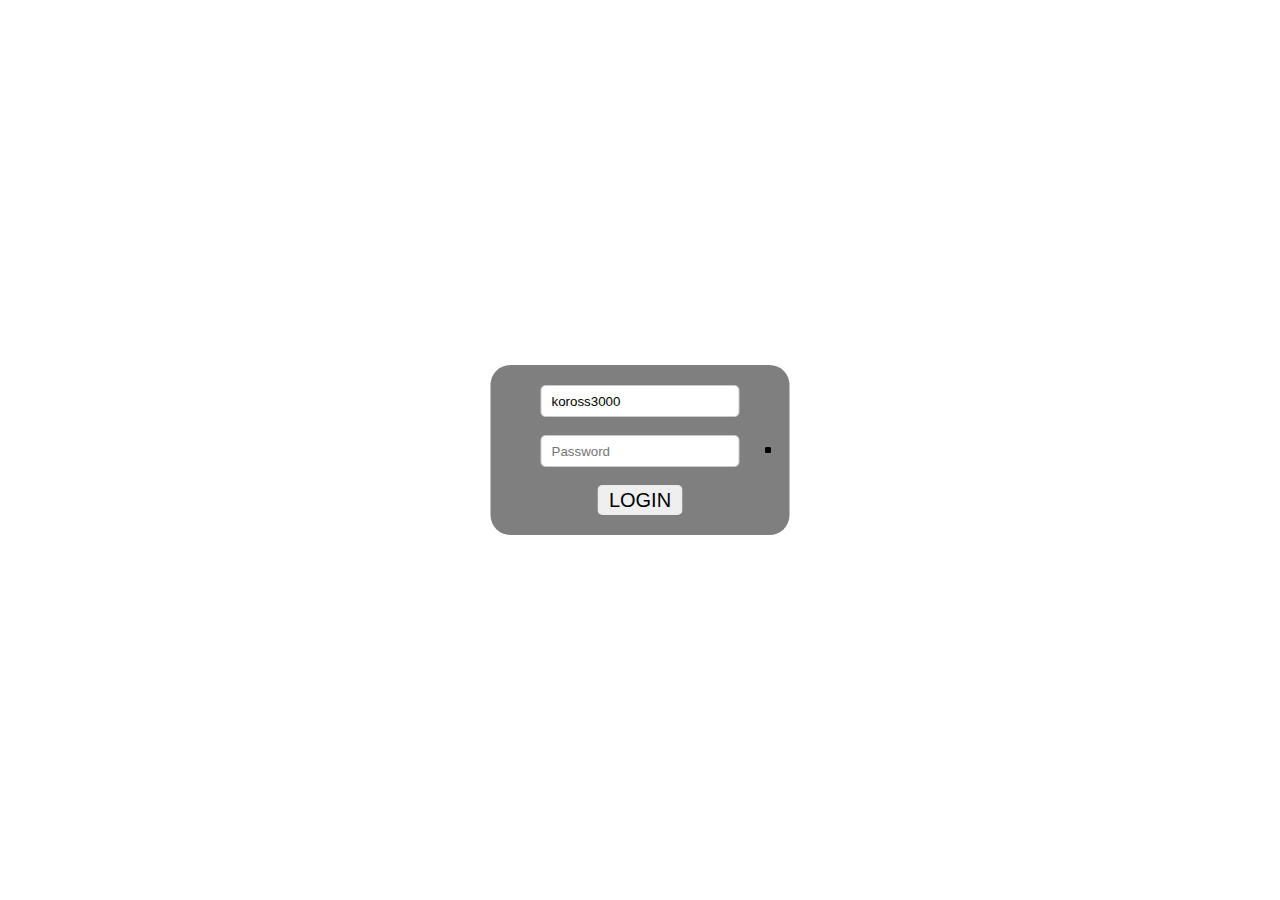
<file: index.html>
<!DOCTYPE html>
<html lang="en">
<head>
    <meta charset="UTF-8">
    <meta http-equiv="X-UA-Compatible" content="IE=edge">
    <meta name="viewport" content="width=device-width, initial-scale=1.0">
    <link rel="stylesheet" href="style/bg.css">
    <link rel="stylesheet" href="style/style.css">
    <script src="scripts/login.js"></script>
    <title>MMMTest Client by JJTV</title>
</head>
<body>
    <div class="main-window">
        <input type="text" placeholder="Username" id="username" value="koross3000"><br><br>
        <input type="password" placeholder="Password" id="password" value=""><br><br>
        <button onclick="login()" id="loginbutton">LOGIN</button>
    </div>
</body>
<div class="firefly"></div>
<div class="firefly"></div>
<div class="firefly"></div>
<div class="firefly"></div>
<div class="firefly"></div>
<div class="firefly"></div>
<div class="firefly"></div>
<div class="firefly"></div>
<div class="firefly"></div>
<div class="firefly"></div>
<div class="firefly"></div>
<div class="firefly"></div>
<div class="firefly"></div>
<div class="firefly"></div>
<div class="firefly"></div>
</html>
</file>
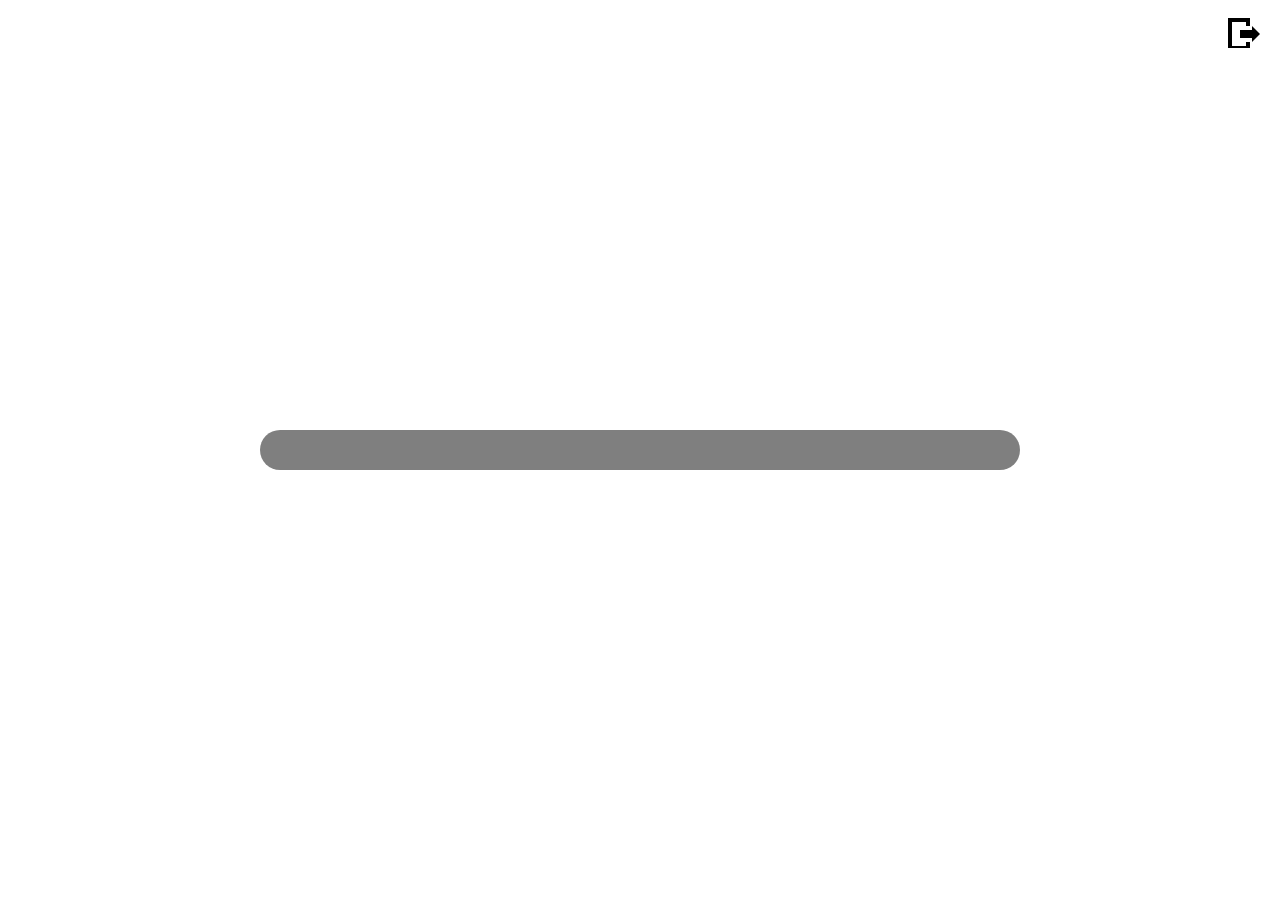
<file: main.html>
<!DOCTYPE html>
<html lang="en">
<head>
    <meta charset="UTF-8">
    <meta http-equiv="X-UA-Compatible" content="IE=edge">
    <meta name="viewport" content="width=device-width, initial-scale=1.0">
    <link rel="stylesheet" href="style/bg.css">
    <link rel="stylesheet" href="style/style.css">
    <button id="logout" onclick="logout()">
        <svg xmlns:dc="http://purl.org/dc/elements/1.1/" xmlns:cc="http://creativecommons.org/ns#" xmlns:rdf="http://www.w3.org/1999/02/22-rdf-syntax-ns#" xmlns:svg="http://www.w3.org/2000/svg" xmlns="http://www.w3.org/2000/svg" xmlns:sodipodi="http://sodipodi.sourceforge.net/DTD/sodipodi-0.dtd" xmlns:inkscape="http://www.inkscape.org/namespaces/inkscape" version="1.1" x="0px" y="0px" width="32px" height="32px" viewBox="0 0 32 32" enable-background="new 0 0 32 32" xml:space="preserve" id="svg2" inkscape:version="0.48.4 r9939" sodipodi:docname="logout.svg"><defs id="defs3031"/><sodipodi:namedview pagecolor="#ffffff" bordercolor="#666666" borderopacity="1" objecttolerance="10" gridtolerance="10" guidetolerance="10" inkscape:pageopacity="0" inkscape:pageshadow="2" inkscape:window-width="640" inkscape:window-height="480" id="namedview3029" showgrid="false" inkscape:zoom="7.375" inkscape:cx="16" inkscape:cy="16" inkscape:window-x="53" inkscape:window-y="24" inkscape:window-maximized="0" inkscape:current-layer="svg2"/><metadata id="metadata3019"><rdf:RDF><cc:Work rdf:about=""><dc:format>image/svg+xml</dc:format><dc:type rdf:resource="http://purl.org/dc/dcmitype/StillImage"/><dc:title>PICOL Icon</dc:title><dc:date>2010-06-23</dc:date><dc:creator><cc:Agent><dc:title>Melih Bilgil</dc:title></cc:Agent></dc:creator><dc:rights><cc:Agent><dc:title>Creative Commons BY-SA</dc:title></cc:Agent></dc:rights><dc:publisher><cc:Agent><dc:title>PICOL - Pictorial Communication Language</dc:title></cc:Agent></dc:publisher><dc:identifier>http://blog.picol.org</dc:identifier><dc:source>http://blog.picol.org</dc:source><dc:language>en</dc:language><dc:subject><rdf:Bag><rdf:li>PICOL</rdf:li><rdf:li>icon</rdf:li><rdf:li>icons</rdf:li><rdf:li>sign</rdf:li><rdf:li>GUI</rdf:li><rdf:li>vector</rdf:li><rdf:li>interface</rdf:li></rdf:Bag></dc:subject><dc:description>This is one icon out of all PICOL icons</dc:description><dc:contributor><cc:Agent><dc:title>Melih Bilgil (www.lonja.de), Christopher Adjei (www.boffer.net)</dc:title></cc:Agent></dc:contributor><cc:license rdf:resource="http://creativecommons.org/licenses/by-sa/3.0/"/></cc:Work><cc:License rdf:about="http://creativecommons.org/licenses/by-sa/3.0/"><cc:permits rdf:resource="http://creativecommons.org/ns#Reproduction"/><cc:permits rdf:resource="http://creativecommons.org/ns#Distribution"/><cc:requires rdf:resource="http://creativecommons.org/ns#Notice"/><cc:requires rdf:resource="http://creativecommons.org/ns#Attribution"/><cc:permits rdf:resource="http://creativecommons.org/ns#DerivativeWorks"/><cc:requires rdf:resource="http://creativecommons.org/ns#ShareAlike"/></cc:License></rdf:RDF></metadata><g id="background"><rect fill="none" width="32" height="32" id="rect3022"/></g><path id="polygon3027" d="m 18,24 0,4 -14,0 0,-24 14,0 0,4 4,0 0,-8 -22,0 0,32 22,0 0,-8 z m -6,-4.003 0,-8 12,0 0,-4 8,8 -8,8 0,-4 z"/></svg>
    </button>
    <title>MMMTest Client by JJTV</title>
</head>
<body>
    <div class="main-window">
        <div id="fields"></div>
    </div>
    
</body>
<script src="scripts/main.js"></script>
</html>
</file>
<file: style/bg.css>
body {
background: url(https://i.pinimg.com/originals/44/6e/3b/446e3b79395a287ca32f7977dd83b290.jpg) no-repeat center center fixed;
background-size: cover;
overflow: hidden;
}

.firefly {
position: fixed;
left: 50%;
top: 50%;
width: 0.4vw;
height: 0.4vw;
margin: -0.2vw 0 0 9.8vw;
animation: ease 200s alternate infinite;
pointer-events: none;
}
.firefly::before, .firefly::after {
content: "";
position: absolute;
width: 100%;
height: 100%;
border-radius: 50%;
transform-origin: -10vw;
}
.firefly::before {
background: black;
opacity: 0.4;
animation: drift ease alternate infinite;
}
.firefly::after {
background: white;
opacity: 0;
box-shadow: 0 0 0vw 0vw yellow;
animation: drift ease alternate infinite, flash ease infinite;
}

.firefly:nth-child(1) {
animation-name: move1;
}
.firefly:nth-child(1)::before {
animation-duration: 9s;
}
.firefly:nth-child(1)::after {
animation-duration: 9s, 5221ms;
animation-delay: 0ms, 4958ms;
}

@keyframes move1 {
0% {
    transform: translateX(-25vw) translateY(17vh) scale(0.28);
}
3.7037037037% {
    transform: translateX(23vw) translateY(-43vh) scale(0.6);
}
7.4074074074% {
    transform: translateX(4vw) translateY(-38vh) scale(0.49);
}
11.1111111111% {
    transform: translateX(-8vw) translateY(-24vh) scale(1);
}
14.8148148148% {
    transform: translateX(-7vw) translateY(0vh) scale(0.86);
}
18.5185185185% {
    transform: translateX(21vw) translateY(-19vh) scale(0.37);
}
22.2222222222% {
    transform: translateX(48vw) translateY(-18vh) scale(0.42);
}
25.9259259259% {
    transform: translateX(-6vw) translateY(26vh) scale(0.34);
}
29.6296296296% {
    transform: translateX(-3vw) translateY(-24vh) scale(0.57);
}
33.3333333333% {
    transform: translateX(-29vw) translateY(-40vh) scale(0.27);
}
37.037037037% {
    transform: translateX(-7vw) translateY(4vh) scale(0.28);
}
40.7407407407% {
    transform: translateX(-27vw) translateY(16vh) scale(0.44);
}
44.4444444444% {
    transform: translateX(-5vw) translateY(13vh) scale(1);
}
48.1481481481% {
    transform: translateX(-18vw) translateY(-26vh) scale(0.92);
}
51.8518518519% {
    transform: translateX(11vw) translateY(33vh) scale(0.97);
}
55.5555555556% {
    transform: translateX(-42vw) translateY(-12vh) scale(0.59);
}
59.2592592593% {
    transform: translateX(-11vw) translateY(-7vh) scale(0.8);
}
62.962962963% {
    transform: translateX(38vw) translateY(10vh) scale(0.56);
}
66.6666666667% {
    transform: translateX(-35vw) translateY(-47vh) scale(0.34);
}
70.3703703704% {
    transform: translateX(19vw) translateY(47vh) scale(0.74);
}
74.0740740741% {
    transform: translateX(-45vw) translateY(-45vh) scale(0.66);
}
77.7777777778% {
    transform: translateX(-46vw) translateY(-43vh) scale(0.78);
}
81.4814814815% {
    transform: translateX(19vw) translateY(26vh) scale(0.96);
}
85.1851851852% {
    transform: translateX(-39vw) translateY(8vh) scale(0.65);
}
88.8888888889% {
    transform: translateX(22vw) translateY(25vh) scale(0.94);
}
92.5925925926% {
    transform: translateX(-49vw) translateY(19vh) scale(0.39);
}
96.2962962963% {
    transform: translateX(15vw) translateY(-15vh) scale(0.37);
}
100% {
    transform: translateX(39vw) translateY(-45vh) scale(0.35);
}
}
.firefly:nth-child(2) {
animation-name: move2;
}
.firefly:nth-child(2)::before {
animation-duration: 9s;
}
.firefly:nth-child(2)::after {
animation-duration: 9s, 10412ms;
animation-delay: 0ms, 3922ms;
}

@keyframes move2 {
0% {
    transform: translateX(-3vw) translateY(-40vh) scale(0.46);
}
3.8461538462% {
    transform: translateX(15vw) translateY(2vh) scale(0.89);
}
7.6923076923% {
    transform: translateX(37vw) translateY(25vh) scale(0.5);
}
11.5384615385% {
    transform: translateX(27vw) translateY(18vh) scale(0.26);
}
15.3846153846% {
    transform: translateX(5vw) translateY(27vh) scale(0.46);
}
19.2307692308% {
    transform: translateX(30vw) translateY(-29vh) scale(0.49);
}
23.0769230769% {
    transform: translateX(-34vw) translateY(17vh) scale(0.91);
}
26.9230769231% {
    transform: translateX(-24vw) translateY(2vh) scale(0.59);
}
30.7692307692% {
    transform: translateX(9vw) translateY(-41vh) scale(0.61);
}
34.6153846154% {
    transform: translateX(13vw) translateY(28vh) scale(0.96);
}
38.4615384615% {
    transform: translateX(8vw) translateY(27vh) scale(1);
}
42.3076923077% {
    transform: translateX(14vw) translateY(-6vh) scale(0.9);
}
46.1538461538% {
    transform: translateX(-24vw) translateY(18vh) scale(0.82);
}
50% {
    transform: translateX(-12vw) translateY(7vh) scale(0.58);
}
53.8461538462% {
    transform: translateX(0vw) translateY(24vh) scale(0.92);
}
57.6923076923% {
    transform: translateX(28vw) translateY(34vh) scale(0.93);
}
61.5384615385% {
    transform: translateX(1vw) translateY(-36vh) scale(0.97);
}
65.3846153846% {
    transform: translateX(29vw) translateY(-13vh) scale(0.73);
}
69.2307692308% {
    transform: translateX(5vw) translateY(50vh) scale(0.62);
}
73.0769230769% {
    transform: translateX(-46vw) translateY(-48vh) scale(0.63);
}
76.9230769231% {
    transform: translateX(0vw) translateY(-35vh) scale(0.35);
}
80.7692307692% {
    transform: translateX(-42vw) translateY(-36vh) scale(0.47);
}
84.6153846154% {
    transform: translateX(30vw) translateY(-47vh) scale(0.72);
}
88.4615384615% {
    transform: translateX(28vw) translateY(50vh) scale(0.49);
}
92.3076923077% {
    transform: translateX(-33vw) translateY(9vh) scale(0.68);
}
96.1538461538% {
    transform: translateX(50vw) translateY(1vh) scale(0.4);
}
100% {
    transform: translateX(-12vw) translateY(30vh) scale(0.39);
}
}
.firefly:nth-child(3) {
animation-name: move3;
}
.firefly:nth-child(3)::before {
animation-duration: 10s;
}
.firefly:nth-child(3)::after {
animation-duration: 10s, 7428ms;
animation-delay: 0ms, 3846ms;
}

@keyframes move3 {
0% {
    transform: translateX(-28vw) translateY(3vh) scale(0.53);
}
3.8461538462% {
    transform: translateX(49vw) translateY(16vh) scale(0.9);
}
7.6923076923% {
    transform: translateX(-41vw) translateY(-12vh) scale(0.81);
}
11.5384615385% {
    transform: translateX(25vw) translateY(-30vh) scale(0.86);
}
15.3846153846% {
    transform: translateX(45vw) translateY(0vh) scale(0.46);
}
19.2307692308% {
    transform: translateX(48vw) translateY(-31vh) scale(0.32);
}
23.0769230769% {
    transform: translateX(9vw) translateY(40vh) scale(0.43);
}
26.9230769231% {
    transform: translateX(33vw) translateY(8vh) scale(0.84);
}
30.7692307692% {
    transform: translateX(29vw) translateY(-27vh) scale(0.69);
}
34.6153846154% {
    transform: translateX(42vw) translateY(-37vh) scale(0.61);
}
38.4615384615% {
    transform: translateX(2vw) translateY(15vh) scale(0.33);
}
42.3076923077% {
    transform: translateX(-27vw) translateY(-8vh) scale(0.55);
}
46.1538461538% {
    transform: translateX(-44vw) translateY(-11vh) scale(0.7);
}
50% {
    transform: translateX(7vw) translateY(-10vh) scale(0.32);
}
53.8461538462% {
    transform: translateX(33vw) translateY(-17vh) scale(0.66);
}
57.6923076923% {
    transform: translateX(38vw) translateY(30vh) scale(0.27);
}
61.5384615385% {
    transform: translateX(-15vw) translateY(49vh) scale(0.64);
}
65.3846153846% {
    transform: translateX(-13vw) translateY(-36vh) scale(0.43);
}
69.2307692308% {
    transform: translateX(38vw) translateY(32vh) scale(0.26);
}
73.0769230769% {
    transform: translateX(35vw) translateY(-2vh) scale(0.78);
}
76.9230769231% {
    transform: translateX(-9vw) translateY(-11vh) scale(0.65);
}
80.7692307692% {
    transform: translateX(42vw) translateY(4vh) scale(0.75);
}
84.6153846154% {
    transform: translateX(28vw) translateY(-9vh) scale(0.74);
}
88.4615384615% {
    transform: translateX(31vw) translateY(10vh) scale(0.71);
}
92.3076923077% {
    transform: translateX(8vw) translateY(36vh) scale(0.32);
}
96.1538461538% {
    transform: translateX(-21vw) translateY(50vh) scale(0.9);
}
100% {
    transform: translateX(5vw) translateY(21vh) scale(0.98);
}
}
.firefly:nth-child(4) {
animation-name: move4;
}
.firefly:nth-child(4)::before {
animation-duration: 17s;
}
.firefly:nth-child(4)::after {
animation-duration: 17s, 7120ms;
animation-delay: 0ms, 822ms;
}

@keyframes move4 {
0% {
    transform: translateX(8vw) translateY(-25vh) scale(0.7);
}
4.5454545455% {
    transform: translateX(-35vw) translateY(-42vh) scale(0.95);
}
9.0909090909% {
    transform: translateX(27vw) translateY(15vh) scale(1);
}
13.6363636364% {
    transform: translateX(15vw) translateY(-30vh) scale(0.4);
}
18.1818181818% {
    transform: translateX(40vw) translateY(32vh) scale(0.41);
}
22.7272727273% {
    transform: translateX(46vw) translateY(40vh) scale(0.66);
}
27.2727272727% {
    transform: translateX(-36vw) translateY(5vh) scale(0.74);
}
31.8181818182% {
    transform: translateX(-8vw) translateY(33vh) scale(0.67);
}
36.3636363636% {
    transform: translateX(-48vw) translateY(-11vh) scale(0.42);
}
40.9090909091% {
    transform: translateX(13vw) translateY(34vh) scale(0.83);
}
45.4545454545% {
    transform: translateX(-26vw) translateY(17vh) scale(0.38);
}
50% {
    transform: translateX(-29vw) translateY(-6vh) scale(0.59);
}
54.5454545455% {
    transform: translateX(-19vw) translateY(7vh) scale(0.29);
}
59.0909090909% {
    transform: translateX(2vw) translateY(4vh) scale(0.57);
}
63.6363636364% {
    transform: translateX(-1vw) translateY(36vh) scale(0.43);
}
68.1818181818% {
    transform: translateX(38vw) translateY(-6vh) scale(0.96);
}
72.7272727273% {
    transform: translateX(-19vw) translateY(22vh) scale(0.51);
}
77.2727272727% {
    transform: translateX(49vw) translateY(44vh) scale(0.29);
}
81.8181818182% {
    transform: translateX(11vw) translateY(-35vh) scale(0.37);
}
86.3636363636% {
    transform: translateX(-45vw) translateY(-11vh) scale(0.85);
}
90.9090909091% {
    transform: translateX(-31vw) translateY(0vh) scale(0.41);
}
95.4545454545% {
    transform: translateX(33vw) translateY(-30vh) scale(0.5);
}
100% {
    transform: translateX(32vw) translateY(6vh) scale(0.67);
}
}
.firefly:nth-child(5) {
animation-name: move5;
}
.firefly:nth-child(5)::before {
animation-duration: 15s;
}
.firefly:nth-child(5)::after {
animation-duration: 15s, 10313ms;
animation-delay: 0ms, 3516ms;
}

@keyframes move5 {
0% {
    transform: translateX(2vw) translateY(-5vh) scale(0.9);
}
4.5454545455% {
    transform: translateX(38vw) translateY(50vh) scale(0.91);
}
9.0909090909% {
    transform: translateX(-16vw) translateY(-48vh) scale(0.88);
}
13.6363636364% {
    transform: translateX(0vw) translateY(7vh) scale(0.97);
}
18.1818181818% {
    transform: translateX(49vw) translateY(40vh) scale(0.38);
}
22.7272727273% {
    transform: translateX(0vw) translateY(30vh) scale(0.62);
}
27.2727272727% {
    transform: translateX(27vw) translateY(-27vh) scale(0.72);
}
31.8181818182% {
    transform: translateX(19vw) translateY(-6vh) scale(0.56);
}
36.3636363636% {
    transform: translateX(34vw) translateY(0vh) scale(0.38);
}
40.9090909091% {
    transform: translateX(46vw) translateY(-33vh) scale(0.66);
}
45.4545454545% {
    transform: translateX(24vw) translateY(12vh) scale(0.82);
}
50% {
    transform: translateX(25vw) translateY(-40vh) scale(0.79);
}
54.5454545455% {
    transform: translateX(0vw) translateY(50vh) scale(0.57);
}
59.0909090909% {
    transform: translateX(-17vw) translateY(6vh) scale(0.99);
}
63.6363636364% {
    transform: translateX(-43vw) translateY(-25vh) scale(0.62);
}
68.1818181818% {
    transform: translateX(23vw) translateY(9vh) scale(0.98);
}
72.7272727273% {
    transform: translateX(-12vw) translateY(23vh) scale(0.94);
}
77.2727272727% {
    transform: translateX(-12vw) translateY(33vh) scale(0.55);
}
81.8181818182% {
    transform: translateX(-22vw) translateY(-30vh) scale(0.6);
}
86.3636363636% {
    transform: translateX(8vw) translateY(-34vh) scale(0.94);
}
90.9090909091% {
    transform: translateX(49vw) translateY(-24vh) scale(0.74);
}
95.4545454545% {
    transform: translateX(20vw) translateY(-4vh) scale(0.82);
}
100% {
    transform: translateX(46vw) translateY(-15vh) scale(0.26);
}
}
.firefly:nth-child(6) {
animation-name: move6;
}
.firefly:nth-child(6)::before {
animation-duration: 15s;
}
.firefly:nth-child(6)::after {
animation-duration: 15s, 9998ms;
animation-delay: 0ms, 5126ms;
}

@keyframes move6 {
0% {
    transform: translateX(32vw) translateY(-47vh) scale(0.54);
}
4.347826087% {
    transform: translateX(-11vw) translateY(-38vh) scale(0.99);
}
8.6956521739% {
    transform: translateX(-9vw) translateY(48vh) scale(0.99);
}
13.0434782609% {
    transform: translateX(-4vw) translateY(-10vh) scale(0.9);
}
17.3913043478% {
    transform: translateX(-2vw) translateY(34vh) scale(0.26);
}
21.7391304348% {
    transform: translateX(-44vw) translateY(-21vh) scale(0.47);
}
26.0869565217% {
    transform: translateX(36vw) translateY(20vh) scale(0.8);
}
30.4347826087% {
    transform: translateX(27vw) translateY(29vh) scale(0.4);
}
34.7826086957% {
    transform: translateX(24vw) translateY(5vh) scale(0.56);
}
39.1304347826% {
    transform: translateX(28vw) translateY(31vh) scale(0.41);
}
43.4782608696% {
    transform: translateX(5vw) translateY(-2vh) scale(0.73);
}
47.8260869565% {
    transform: translateX(-14vw) translateY(-35vh) scale(0.53);
}
52.1739130435% {
    transform: translateX(-23vw) translateY(-14vh) scale(0.94);
}
56.5217391304% {
    transform: translateX(-2vw) translateY(-23vh) scale(0.85);
}
60.8695652174% {
    transform: translateX(29vw) translateY(34vh) scale(0.96);
}
65.2173913043% {
    transform: translateX(-43vw) translateY(-11vh) scale(0.78);
}
69.5652173913% {
    transform: translateX(22vw) translateY(-37vh) scale(0.48);
}
73.9130434783% {
    transform: translateX(-14vw) translateY(-23vh) scale(0.72);
}
78.2608695652% {
    transform: translateX(5vw) translateY(40vh) scale(0.49);
}
82.6086956522% {
    transform: translateX(-14vw) translateY(35vh) scale(0.57);
}
86.9565217391% {
    transform: translateX(-26vw) translateY(-16vh) scale(0.49);
}
91.3043478261% {
    transform: translateX(-47vw) translateY(-33vh) scale(0.84);
}
95.652173913% {
    transform: translateX(-22vw) translateY(50vh) scale(0.41);
}
100% {
    transform: translateX(41vw) translateY(16vh) scale(0.91);
}
}
.firefly:nth-child(7) {
animation-name: move7;
}
.firefly:nth-child(7)::before {
animation-duration: 18s;
}
.firefly:nth-child(7)::after {
animation-duration: 18s, 9407ms;
animation-delay: 0ms, 4176ms;
}

@keyframes move7 {
0% {
    transform: translateX(12vw) translateY(25vh) scale(0.72);
}
4.7619047619% {
    transform: translateX(1vw) translateY(-13vh) scale(0.26);
}
9.5238095238% {
    transform: translateX(-26vw) translateY(2vh) scale(1);
}
14.2857142857% {
    transform: translateX(14vw) translateY(30vh) scale(0.97);
}
19.0476190476% {
    transform: translateX(22vw) translateY(43vh) scale(0.86);
}
23.8095238095% {
    transform: translateX(22vw) translateY(-3vh) scale(0.53);
}
28.5714285714% {
    transform: translateX(-40vw) translateY(-14vh) scale(0.99);
}
33.3333333333% {
    transform: translateX(-27vw) translateY(-32vh) scale(0.89);
}
38.0952380952% {
    transform: translateX(24vw) translateY(-25vh) scale(0.62);
}
42.8571428571% {
    transform: translateX(50vw) translateY(37vh) scale(0.69);
}
47.619047619% {
    transform: translateX(42vw) translateY(22vh) scale(0.42);
}
52.380952381% {
    transform: translateX(11vw) translateY(-8vh) scale(0.34);
}
57.1428571429% {
    transform: translateX(23vw) translateY(-5vh) scale(0.96);
}
61.9047619048% {
    transform: translateX(42vw) translateY(-31vh) scale(0.5);
}
66.6666666667% {
    transform: translateX(41vw) translateY(25vh) scale(0.51);
}
71.4285714286% {
    transform: translateX(-43vw) translateY(-32vh) scale(0.81);
}
76.1904761905% {
    transform: translateX(38vw) translateY(-40vh) scale(0.58);
}
80.9523809524% {
    transform: translateX(29vw) translateY(16vh) scale(0.36);
}
85.7142857143% {
    transform: translateX(-22vw) translateY(-37vh) scale(0.91);
}
90.4761904762% {
    transform: translateX(-36vw) translateY(17vh) scale(0.94);
}
95.2380952381% {
    transform: translateX(40vw) translateY(21vh) scale(0.38);
}
100% {
    transform: translateX(44vw) translateY(48vh) scale(0.26);
}
}
.firefly:nth-child(8) {
animation-name: move8;
}
.firefly:nth-child(8)::before {
animation-duration: 15s;
}
.firefly:nth-child(8)::after {
animation-duration: 15s, 7985ms;
animation-delay: 0ms, 1217ms;
}

@keyframes move8 {
0% {
    transform: translateX(-49vw) translateY(-7vh) scale(0.31);
}
5.2631578947% {
    transform: translateX(8vw) translateY(-1vh) scale(0.59);
}
10.5263157895% {
    transform: translateX(17vw) translateY(24vh) scale(0.73);
}
15.7894736842% {
    transform: translateX(-1vw) translateY(37vh) scale(0.56);
}
21.0526315789% {
    transform: translateX(-32vw) translateY(-27vh) scale(0.83);
}
26.3157894737% {
    transform: translateX(-23vw) translateY(11vh) scale(0.64);
}
31.5789473684% {
    transform: translateX(-21vw) translateY(-29vh) scale(0.7);
}
36.8421052632% {
    transform: translateX(17vw) translateY(-22vh) scale(0.58);
}
42.1052631579% {
    transform: translateX(-48vw) translateY(-34vh) scale(0.4);
}
47.3684210526% {
    transform: translateX(4vw) translateY(-27vh) scale(0.52);
}
52.6315789474% {
    transform: translateX(1vw) translateY(27vh) scale(0.5);
}
57.8947368421% {
    transform: translateX(40vw) translateY(30vh) scale(0.36);
}
63.1578947368% {
    transform: translateX(19vw) translateY(-33vh) scale(0.38);
}
68.4210526316% {
    transform: translateX(14vw) translateY(16vh) scale(0.84);
}
73.6842105263% {
    transform: translateX(-18vw) translateY(-47vh) scale(0.84);
}
78.9473684211% {
    transform: translateX(-13vw) translateY(-43vh) scale(1);
}
84.2105263158% {
    transform: translateX(46vw) translateY(5vh) scale(0.52);
}
89.4736842105% {
    transform: translateX(16vw) translateY(3vh) scale(0.84);
}
94.7368421053% {
    transform: translateX(33vw) translateY(39vh) scale(0.48);
}
100% {
    transform: translateX(-38vw) translateY(1vh) scale(0.28);
}
}
.firefly:nth-child(9) {
animation-name: move9;
}
.firefly:nth-child(9)::before {
animation-duration: 12s;
}
.firefly:nth-child(9)::after {
animation-duration: 12s, 5278ms;
animation-delay: 0ms, 1800ms;
}

@keyframes move9 {
0% {
    transform: translateX(23vw) translateY(-15vh) scale(0.48);
}
4% {
    transform: translateX(10vw) translateY(28vh) scale(1);
}
8% {
    transform: translateX(42vw) translateY(-3vh) scale(0.97);
}
12% {
    transform: translateX(19vw) translateY(29vh) scale(0.82);
}
16% {
    transform: translateX(40vw) translateY(40vh) scale(0.93);
}
20% {
    transform: translateX(42vw) translateY(-43vh) scale(0.89);
}
24% {
    transform: translateX(28vw) translateY(5vh) scale(0.41);
}
28% {
    transform: translateX(50vw) translateY(-39vh) scale(0.81);
}
32% {
    transform: translateX(27vw) translateY(-35vh) scale(0.51);
}
36% {
    transform: translateX(-4vw) translateY(-40vh) scale(0.93);
}
40% {
    transform: translateX(-39vw) translateY(-1vh) scale(0.74);
}
44% {
    transform: translateX(-17vw) translateY(49vh) scale(0.41);
}
48% {
    transform: translateX(-42vw) translateY(34vh) scale(0.86);
}
52% {
    transform: translateX(3vw) translateY(-38vh) scale(0.65);
}
56% {
    transform: translateX(-43vw) translateY(33vh) scale(0.7);
}
60% {
    transform: translateX(-3vw) translateY(0vh) scale(0.42);
}
64% {
    transform: translateX(-24vw) translateY(40vh) scale(0.84);
}
68% {
    transform: translateX(33vw) translateY(4vh) scale(0.99);
}
72% {
    transform: translateX(-12vw) translateY(-44vh) scale(0.53);
}
76% {
    transform: translateX(-47vw) translateY(-44vh) scale(0.89);
}
80% {
    transform: translateX(17vw) translateY(5vh) scale(0.67);
}
84% {
    transform: translateX(-45vw) translateY(17vh) scale(0.29);
}
88% {
    transform: translateX(-6vw) translateY(-10vh) scale(0.49);
}
92% {
    transform: translateX(-35vw) translateY(12vh) scale(0.7);
}
96% {
    transform: translateX(44vw) translateY(-13vh) scale(0.51);
}
100% {
    transform: translateX(-5vw) translateY(-49vh) scale(0.92);
}
}
.firefly:nth-child(10) {
animation-name: move10;
}
.firefly:nth-child(10)::before {
animation-duration: 16s;
}
.firefly:nth-child(10)::after {
animation-duration: 16s, 8695ms;
animation-delay: 0ms, 2923ms;
}

@keyframes move10 {
0% {
    transform: translateX(21vw) translateY(-22vh) scale(0.63);
}
5.8823529412% {
    transform: translateX(17vw) translateY(-25vh) scale(0.26);
}
11.7647058824% {
    transform: translateX(-9vw) translateY(-8vh) scale(0.57);
}
17.6470588235% {
    transform: translateX(-28vw) translateY(30vh) scale(0.68);
}
23.5294117647% {
    transform: translateX(-46vw) translateY(32vh) scale(0.71);
}
29.4117647059% {
    transform: translateX(-6vw) translateY(4vh) scale(0.37);
}
35.2941176471% {
    transform: translateX(-11vw) translateY(-29vh) scale(0.57);
}
41.1764705882% {
    transform: translateX(-45vw) translateY(-9vh) scale(0.67);
}
47.0588235294% {
    transform: translateX(16vw) translateY(-32vh) scale(0.75);
}
52.9411764706% {
    transform: translateX(-1vw) translateY(-8vh) scale(0.58);
}
58.8235294118% {
    transform: translateX(44vw) translateY(17vh) scale(0.85);
}
64.7058823529% {
    transform: translateX(6vw) translateY(-47vh) scale(0.69);
}
70.5882352941% {
    transform: translateX(50vw) translateY(14vh) scale(0.4);
}
76.4705882353% {
    transform: translateX(-21vw) translateY(39vh) scale(0.38);
}
82.3529411765% {
    transform: translateX(17vw) translateY(39vh) scale(0.41);
}
88.2352941176% {
    transform: translateX(28vw) translateY(18vh) scale(0.9);
}
94.1176470588% {
    transform: translateX(14vw) translateY(46vh) scale(0.63);
}
100% {
    transform: translateX(-29vw) translateY(-11vh) scale(0.71);
}
}
.firefly:nth-child(11) {
animation-name: move11;
}
.firefly:nth-child(11)::before {
animation-duration: 14s;
}
.firefly:nth-child(11)::after {
animation-duration: 14s, 5452ms;
animation-delay: 0ms, 1894ms;
}

@keyframes move11 {
0% {
    transform: translateX(38vw) translateY(-39vh) scale(0.31);
}
3.8461538462% {
    transform: translateX(28vw) translateY(-10vh) scale(0.47);
}
7.6923076923% {
    transform: translateX(11vw) translateY(-7vh) scale(0.63);
}
11.5384615385% {
    transform: translateX(-9vw) translateY(28vh) scale(0.58);
}
15.3846153846% {
    transform: translateX(-25vw) translateY(46vh) scale(0.4);
}
19.2307692308% {
    transform: translateX(10vw) translateY(18vh) scale(0.76);
}
23.0769230769% {
    transform: translateX(38vw) translateY(43vh) scale(0.96);
}
26.9230769231% {
    transform: translateX(-28vw) translateY(5vh) scale(0.49);
}
30.7692307692% {
    transform: translateX(-42vw) translateY(35vh) scale(0.64);
}
34.6153846154% {
    transform: translateX(2vw) translateY(-40vh) scale(0.52);
}
38.4615384615% {
    transform: translateX(-7vw) translateY(50vh) scale(0.52);
}
42.3076923077% {
    transform: translateX(43vw) translateY(27vh) scale(0.5);
}
46.1538461538% {
    transform: translateX(-31vw) translateY(-20vh) scale(0.62);
}
50% {
    transform: translateX(-33vw) translateY(-41vh) scale(0.5);
}
53.8461538462% {
    transform: translateX(-11vw) translateY(-1vh) scale(0.43);
}
57.6923076923% {
    transform: translateX(38vw) translateY(-18vh) scale(0.45);
}
61.5384615385% {
    transform: translateX(44vw) translateY(-29vh) scale(0.94);
}
65.3846153846% {
    transform: translateX(7vw) translateY(31vh) scale(0.47);
}
69.2307692308% {
    transform: translateX(42vw) translateY(-9vh) scale(0.94);
}
73.0769230769% {
    transform: translateX(44vw) translateY(41vh) scale(0.69);
}
76.9230769231% {
    transform: translateX(-38vw) translateY(-2vh) scale(0.41);
}
80.7692307692% {
    transform: translateX(-19vw) translateY(22vh) scale(0.32);
}
84.6153846154% {
    transform: translateX(-33vw) translateY(36vh) scale(0.98);
}
88.4615384615% {
    transform: translateX(-21vw) translateY(-37vh) scale(0.51);
}
92.3076923077% {
    transform: translateX(6vw) translateY(22vh) scale(0.67);
}
96.1538461538% {
    transform: translateX(31vw) translateY(43vh) scale(0.74);
}
100% {
    transform: translateX(-27vw) translateY(36vh) scale(0.63);
}
}
.firefly:nth-child(12) {
animation-name: move12;
}
.firefly:nth-child(12)::before {
animation-duration: 18s;
}
.firefly:nth-child(12)::after {
animation-duration: 18s, 6297ms;
animation-delay: 0ms, 558ms;
}

@keyframes move12 {
0% {
    transform: translateX(-4vw) translateY(32vh) scale(0.85);
}
5.2631578947% {
    transform: translateX(20vw) translateY(14vh) scale(0.95);
}
10.5263157895% {
    transform: translateX(-5vw) translateY(15vh) scale(0.96);
}
15.7894736842% {
    transform: translateX(50vw) translateY(41vh) scale(0.93);
}
21.0526315789% {
    transform: translateX(-38vw) translateY(-17vh) scale(0.49);
}
26.3157894737% {
    transform: translateX(41vw) translateY(5vh) scale(0.72);
}
31.5789473684% {
    transform: translateX(21vw) translateY(49vh) scale(0.33);
}
36.8421052632% {
    transform: translateX(-4vw) translateY(3vh) scale(0.38);
}
42.1052631579% {
    transform: translateX(-17vw) translateY(-42vh) scale(0.58);
}
47.3684210526% {
    transform: translateX(39vw) translateY(-10vh) scale(0.65);
}
52.6315789474% {
    transform: translateX(44vw) translateY(31vh) scale(0.88);
}
57.8947368421% {
    transform: translateX(39vw) translateY(-22vh) scale(0.85);
}
63.1578947368% {
    transform: translateX(-37vw) translateY(34vh) scale(0.54);
}
68.4210526316% {
    transform: translateX(3vw) translateY(39vh) scale(0.77);
}
73.6842105263% {
    transform: translateX(-4vw) translateY(-18vh) scale(0.66);
}
78.9473684211% {
    transform: translateX(4vw) translateY(32vh) scale(0.75);
}
84.2105263158% {
    transform: translateX(-27vw) translateY(29vh) scale(0.68);
}
89.4736842105% {
    transform: translateX(-44vw) translateY(19vh) scale(0.56);
}
94.7368421053% {
    transform: translateX(-17vw) translateY(-46vh) scale(0.48);
}
100% {
    transform: translateX(21vw) translateY(37vh) scale(0.98);
}
}
.firefly:nth-child(13) {
animation-name: move13;
}
.firefly:nth-child(13)::before {
animation-duration: 12s;
}
.firefly:nth-child(13)::after {
animation-duration: 12s, 8846ms;
animation-delay: 0ms, 2941ms;
}

@keyframes move13 {
0% {
    transform: translateX(-10vw) translateY(-13vh) scale(0.45);
}
5.5555555556% {
    transform: translateX(25vw) translateY(-11vh) scale(0.79);
}
11.1111111111% {
    transform: translateX(2vw) translateY(15vh) scale(0.71);
}
16.6666666667% {
    transform: translateX(9vw) translateY(6vh) scale(0.99);
}
22.2222222222% {
    transform: translateX(-37vw) translateY(12vh) scale(0.39);
}
27.7777777778% {
    transform: translateX(-5vw) translateY(27vh) scale(0.65);
}
33.3333333333% {
    transform: translateX(-7vw) translateY(-19vh) scale(0.97);
}
38.8888888889% {
    transform: translateX(-8vw) translateY(28vh) scale(0.33);
}
44.4444444444% {
    transform: translateX(7vw) translateY(-15vh) scale(0.36);
}
50% {
    transform: translateX(-40vw) translateY(-19vh) scale(0.72);
}
55.5555555556% {
    transform: translateX(-34vw) translateY(-26vh) scale(0.82);
}
61.1111111111% {
    transform: translateX(3vw) translateY(11vh) scale(0.82);
}
66.6666666667% {
    transform: translateX(-28vw) translateY(28vh) scale(0.84);
}
72.2222222222% {
    transform: translateX(-32vw) translateY(24vh) scale(0.37);
}
77.7777777778% {
    transform: translateX(-44vw) translateY(-6vh) scale(0.41);
}
83.3333333333% {
    transform: translateX(-33vw) translateY(4vh) scale(0.61);
}
88.8888888889% {
    transform: translateX(13vw) translateY(-21vh) scale(0.62);
}
94.4444444444% {
    transform: translateX(45vw) translateY(24vh) scale(0.89);
}
100% {
    transform: translateX(-31vw) translateY(28vh) scale(0.66);
}
}
.firefly:nth-child(14) {
animation-name: move14;
}
.firefly:nth-child(14)::before {
animation-duration: 10s;
}
.firefly:nth-child(14)::after {
animation-duration: 10s, 6692ms;
animation-delay: 0ms, 6571ms;
}

@keyframes move14 {
0% {
    transform: translateX(-19vw) translateY(-10vh) scale(0.29);
}
4.347826087% {
    transform: translateX(10vw) translateY(46vh) scale(0.47);
}
8.6956521739% {
    transform: translateX(19vw) translateY(17vh) scale(0.75);
}
13.0434782609% {
    transform: translateX(7vw) translateY(19vh) scale(0.82);
}
17.3913043478% {
    transform: translateX(19vw) translateY(25vh) scale(0.31);
}
21.7391304348% {
    transform: translateX(39vw) translateY(-12vh) scale(0.35);
}
26.0869565217% {
    transform: translateX(16vw) translateY(-14vh) scale(0.38);
}
30.4347826087% {
    transform: translateX(-4vw) translateY(-5vh) scale(0.93);
}
34.7826086957% {
    transform: translateX(-23vw) translateY(-38vh) scale(0.84);
}
39.1304347826% {
    transform: translateX(49vw) translateY(-28vh) scale(0.91);
}
43.4782608696% {
    transform: translateX(23vw) translateY(41vh) scale(0.38);
}
47.8260869565% {
    transform: translateX(31vw) translateY(18vh) scale(0.77);
}
52.1739130435% {
    transform: translateX(-26vw) translateY(-7vh) scale(0.49);
}
56.5217391304% {
    transform: translateX(46vw) translateY(50vh) scale(0.5);
}
60.8695652174% {
    transform: translateX(3vw) translateY(8vh) scale(0.44);
}
65.2173913043% {
    transform: translateX(-7vw) translateY(25vh) scale(0.4);
}
69.5652173913% {
    transform: translateX(-38vw) translateY(-18vh) scale(0.83);
}
73.9130434783% {
    transform: translateX(3vw) translateY(30vh) scale(0.74);
}
78.2608695652% {
    transform: translateX(-31vw) translateY(46vh) scale(0.75);
}
82.6086956522% {
    transform: translateX(-23vw) translateY(-35vh) scale(0.47);
}
86.9565217391% {
    transform: translateX(38vw) translateY(-13vh) scale(0.95);
}
91.3043478261% {
    transform: translateX(28vw) translateY(50vh) scale(0.9);
}
95.652173913% {
    transform: translateX(25vw) translateY(-45vh) scale(0.51);
}
100% {
    transform: translateX(-4vw) translateY(39vh) scale(0.86);
}
}
.firefly:nth-child(15) {
animation-name: move15;
}
.firefly:nth-child(15)::before {
animation-duration: 11s;
}
.firefly:nth-child(15)::after {
animation-duration: 11s, 10917ms;
animation-delay: 0ms, 7182ms;
}

@keyframes move15 {
0% {
    transform: translateX(11vw) translateY(8vh) scale(0.35);
}
5.8823529412% {
    transform: translateX(-45vw) translateY(0vh) scale(0.52);
}
11.7647058824% {
    transform: translateX(25vw) translateY(48vh) scale(0.72);
}
17.6470588235% {
    transform: translateX(-14vw) translateY(5vh) scale(0.37);
}
23.5294117647% {
    transform: translateX(3vw) translateY(43vh) scale(0.75);
}
29.4117647059% {
    transform: translateX(-44vw) translateY(50vh) scale(0.46);
}
35.2941176471% {
    transform: translateX(-19vw) translateY(-3vh) scale(0.82);
}
41.1764705882% {
    transform: translateX(-25vw) translateY(4vh) scale(0.6);
}
47.0588235294% {
    transform: translateX(16vw) translateY(26vh) scale(0.65);
}
52.9411764706% {
    transform: translateX(28vw) translateY(-26vh) scale(0.41);
}
58.8235294118% {
    transform: translateX(28vw) translateY(3vh) scale(0.48);
}
64.7058823529% {
    transform: translateX(-42vw) translateY(-41vh) scale(0.7);
}
70.5882352941% {
    transform: translateX(24vw) translateY(-30vh) scale(0.37);
}
76.4705882353% {
    transform: translateX(-14vw) translateY(0vh) scale(0.48);
}
82.3529411765% {
    transform: translateX(-49vw) translateY(26vh) scale(0.87);
}
88.2352941176% {
    transform: translateX(-3vw) translateY(39vh) scale(0.47);
}
94.1176470588% {
    transform: translateX(-43vw) translateY(-17vh) scale(0.75);
}
100% {
    transform: translateX(37vw) translateY(36vh) scale(0.76);
}
}
@keyframes drift {
0% {
    transform: rotate(0deg);
}
100% {
    transform: rotate(360deg);
}
}
@keyframes flash {
0%, 30%, 100% {
    opacity: 0;
    box-shadow: 0 0 0vw 0vw yellow;
}
5% {
    opacity: 1;
    box-shadow: 0 0 2vw 0.4vw yellow;
}
}
</file>
<file: style/style.css>
.main-window{
    position: absolute;
    top: 50%;
    left: 50%;
    transform: translate(-50%, -50%);
    text-align: center;
    width: max-content;
    background-color: rgba(0,0,0,0.5);
    overflow: auto;
    padding: 20px;
    padding-left: 50px;
    padding-right: 50px;
    border-radius: 20px;
}
input{
    min-width: max-content;
    height: 30px;
    border-radius: 5px;
    border: 1px solid #ccc;
    padding: 0px 10px;
}
button{
    font-size: 20px;
    overflow: hidden;
    max-width: 400px;
    height: 30px;
    border-radius: 5px;
    border: 1px solid rgba(204, 204, 204, 0.096);
    padding: 0px 10px;
    cursor: pointer;
}
#logout{
    background-color: transparent;
    border: none;
    transition-duration: 0.5s;
    position: absolute;
    right: 0;
    margin: 10px;
    cursor: pointer;
}
#logout:hover{
    transition-duration: 0.2s;
    filter: invert(6%) sepia(70%) saturate(5655%) hue-rotate(360deg) brightness(90%) contrast(109%);
}
#fields{
    display: grid;
    grid-template-columns: repeat(2, min(30vw, 325px));
    grid-area: 100px;
    grid-gap: 10px;
    color: rgba(255, 255, 255, 0.238);
}
.fields_amnt{
    text-align: left;
    font-size: 1.6em;
    color: white;
    background-image: linear-gradient(to right, red , transparent);
    border-radius: 5px;
}
</file>
